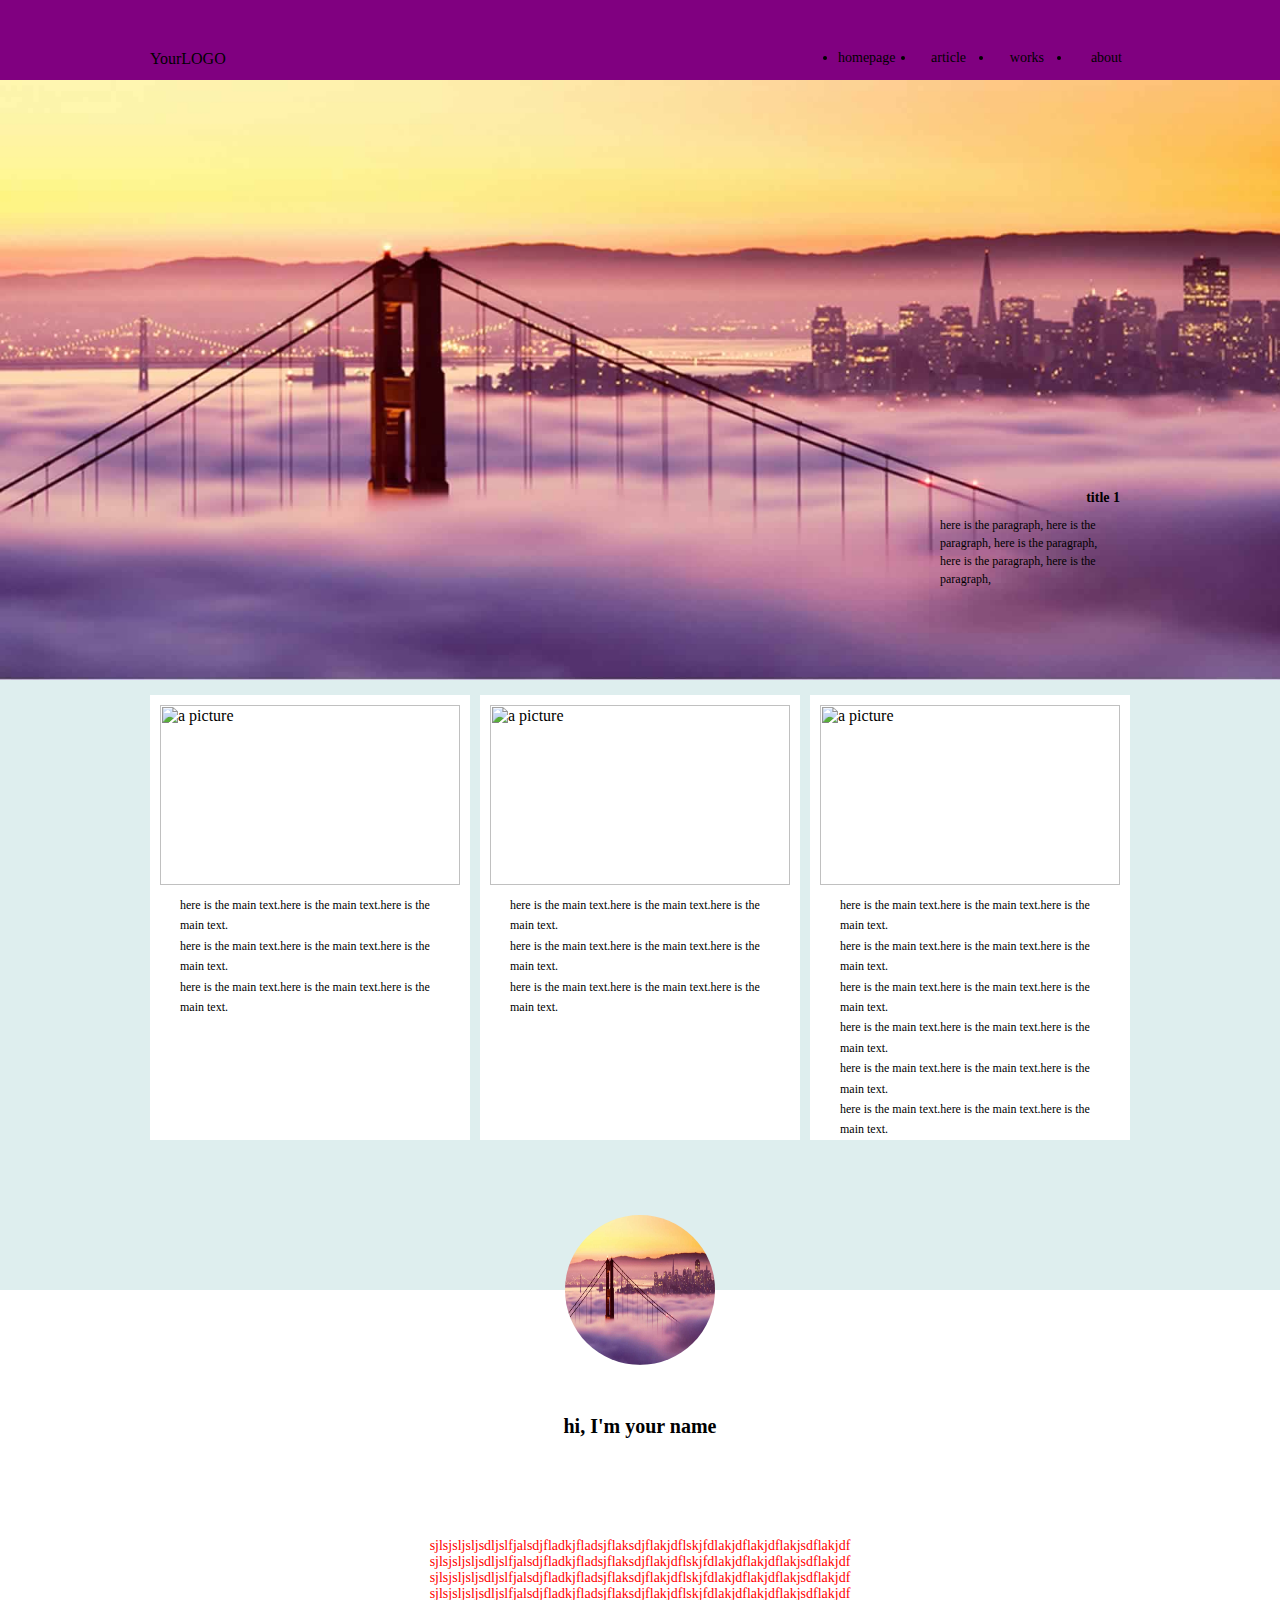
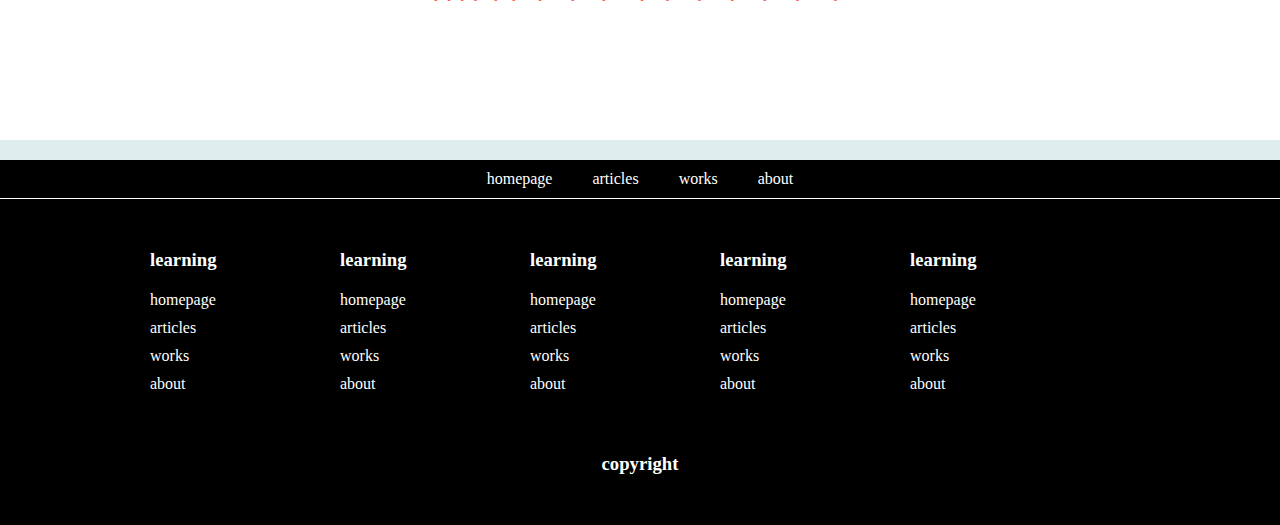
<file: index.html>
<html>
<head>
	<title>index</title>
	<link rel="stylesheet" href="./hf.css" />
	<link rel="stylesheet" href="./index.css" />
</head>
<body>
	<!-- 下面是头部 -->
	<div id="fonter">
		<div id="ft-wrapper">
		<span>YourLOGO</span>
		<ul>
			<li>homepage</li>
			<li>article</li>
			<li>works</li>
			<li>about</li>
		</ul>
		</div>
	</div>

	<!-- 下面是标题栏 -->
	<div id="title">
		<div id="title-wrapper">
			<div id="title-font">
			<h1>title 1</h1>
			<p>here is the paragraph, here is the paragraph, here is the paragraph, here is the paragraph, here is the paragraph, </p>
			</div>
		</div>
	</div>
	<div id="mText">
		<div id="mText-container">
			<div class="mtext" id="mtext1" >
				<img alt="a picture" />
				<p>here is the main text.here is the main text.here is the main text.</p>
				<p>here is the main text.here is the main text.here is the main text.</p>
				<p>here is the main text.here is the main text.here is the main text.</p>
			</div>
			<div class="mtext" id="mtext2">
				<img alt="a picture" />
				<p>here is the main text.here is the main text.here is the main text.</p>
				<p>here is the main text.here is the main text.here is the main text.</p>
				<p>here is the main text.here is the main text.here is the main text.</p>
			</div>
			<div class="mtext" id="mtext3">
				<img alt="a picture" />
				<p>here is the main text.here is the main text.here is the main text.</p>
				<p>here is the main text.here is the main text.here is the main text.</p>
				<p>here is the main text.here is the main text.here is the main text.</p>
				<p>here is the main text.here is the main text.here is the main text.</p>
				<p>here is the main text.here is the main text.here is the main text.</p>
				<p>here is the main text.here is the main text.here is the main text.</p>
			</div>
		</div>
	</div>

	<!-- 下面是自我介绍 -->
	<div id="intro">
		<img src="./banner-bg.jpg" alt="headimg" />
		<h1>hi, I'm your name</h1>
		<p>sjlsjsljsljsdljslfjalsdjfladkjfladsjflaksdjflakjdflskjfdlakjdflakjdflakjsdflakjdf
sjlsjsljsljsdljslfjalsdjfladkjfladsjflaksdjflakjdflskjfdlakjdflakjdflakjsdflakjdf
sjlsjsljsljsdljslfjalsdjfladkjfladsjflaksdjflakjdflskjfdlakjdflakjdflakjsdflakjdf
sjlsjsljsljsdljslfjalsdjfladkjfladsjflaksdjflakjdflskjfdlakjdflakjdflakjsdflakjdf</p>
	</div>

	<!-- 下面是脚部 -->
	<footer id="footer">
		<div id="foot-title">
			<ul><li>homepage</li><li>articles</li><li>works</li><li>about</li></ul>
		</div>
		<div id="links">
			<div class="links">
				<h3>learning</h3>
				<ul><li>homepage</li><li>articles</li><li>works</li><li>about</li></ul>
			</div>
			<div class="links">
				<h3>learning</h3>
				<ul><li>homepage</li><li>articles</li><li>works</li><li>about</li></ul>
			</div>
			<div class="links">
				<h3>learning</h3>
				<ul><li>homepage</li><li>articles</li><li>works</li><li>about</li></ul>
			</div>
			<div class="links">
				<h3>learning</h3>
				<ul><li>homepage</li><li>articles</li><li>works</li><li>about</li></ul>
			</div>
			<div class="links">
				<h3>learning</h3>
				<ul><li>homepage</li><li>articles</li><li>works</li><li>about</li></ul>
			</div>
		</div>
		<h3 id="copyright">copyright</h3>
	</footer>
</body>
</html>
</file>
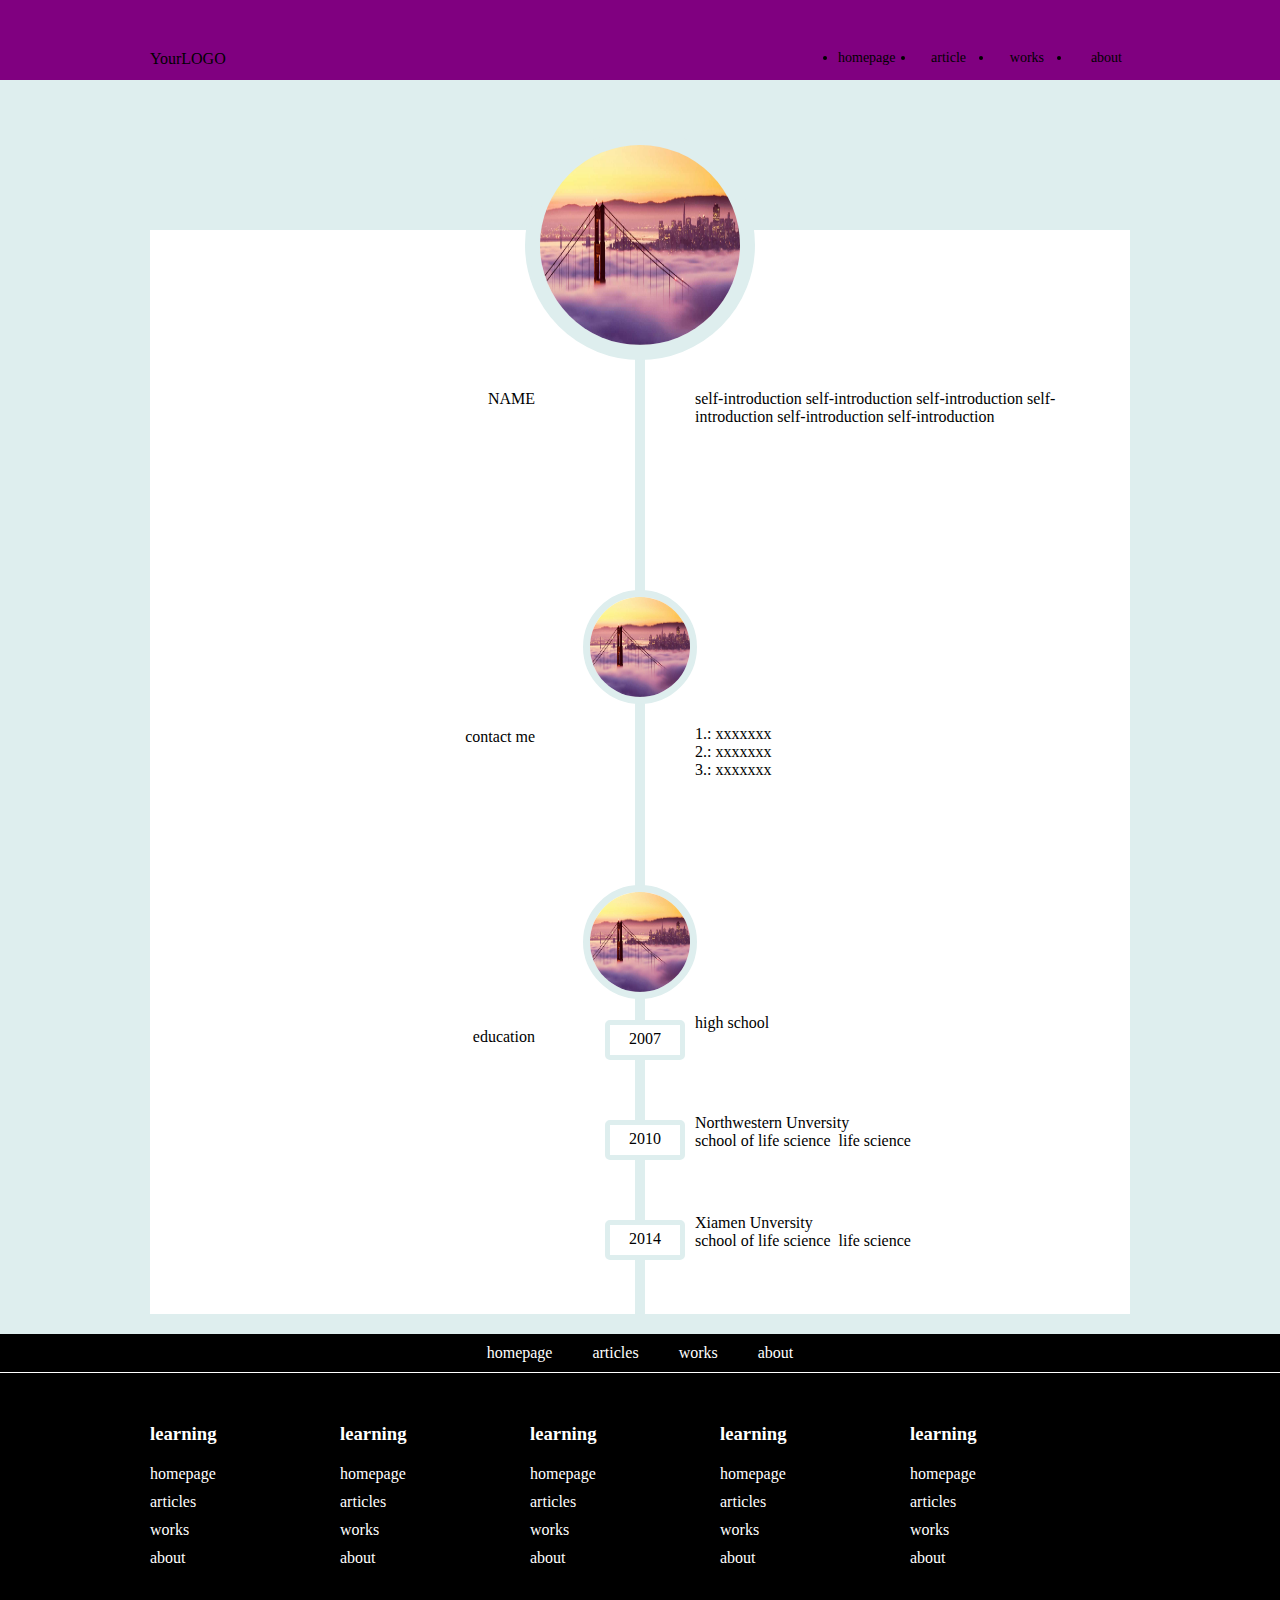
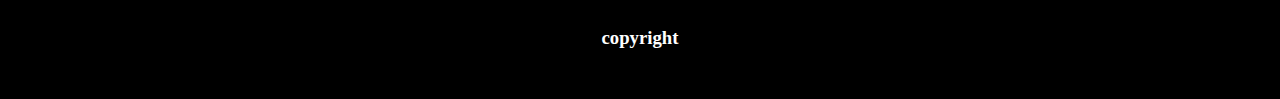
<file: about.html>
<html>
<head>
	<title>about</title>
	<link rel="stylesheet" href="./hf.css" />
	<link rel="stylesheet" href="./about.css" />
</head>
<body>
	<!-- 下面是头部 -->
	<div id="fonter">
		<div id="ft-wrapper">
		<span>YourLOGO</span>
		<ul>
			<li>homepage</li>
			<li>article</li>
			<li>works</li>
			<li>about</li>
		</ul>
		</div>
	</div>

	<!-- 下面是主要内容 -->
	<div class="main">
		<div class="headpic"><img src="./banner-bg.jpg"/></div>
		<div class="main-wrapper">
			<div class="phonepic"><img src="./banner-bg.jpg"/></div>
			<div class="edupic"><img src="./banner-bg.jpg"/></div>
			<p class="yearpic year1">2007</p>
			<span class="yearpic year2"><p>2010</p></span>
			<span class="yearpic year3"><p>2014</p></span>
			<div class="main-left">
				<span class="name">NAME</span>
				<span class="contact">contact me</span>
				<span class="edu">education</span>
			</div>
			<div class="main-right">
				<span class="introduction">self-introduction self-introduction self-introduction self-introduction self-introduction self-introduction
				</span>
				<span class="phonenum">
				<ul>
					<li>1.: xxxxxxx</li>
					<li>2.: xxxxxxx</li>
					<li>3.: xxxxxxx</li>
				</ul>
				</span>
				<ul class="education">
					<li>high school</li>
					<li><p>Northwestern Unversity</p><p>school of life science &nbsplife science</p></li>
					<li><p>Xiamen Unversity</p><p>school of life science&nbsp&nbsplife science</p></li>
				</ul>
			</div>
		</div>
	</div>
	<div class="clear"></div>




	<!-- 下面是脚部 -->
	<footer id="footer">
		<div id="foot-title">
			<ul><li>homepage</li><li>articles</li><li>works</li><li>about</li></ul>
		</div>
		<div id="links">
			<div class="links">
				<h3>learning</h3>
				<ul><li>homepage</li><li>articles</li><li>works</li><li>about</li></ul>
			</div>
			<div class="links">
				<h3>learning</h3>
				<ul><li>homepage</li><li>articles</li><li>works</li><li>about</li></ul>
			</div>
			<div class="links">
				<h3>learning</h3>
				<ul><li>homepage</li><li>articles</li><li>works</li><li>about</li></ul>
			</div>
			<div class="links">
				<h3>learning</h3>
				<ul><li>homepage</li><li>articles</li><li>works</li><li>about</li></ul>
			</div>
			<div class="links">
				<h3>learning</h3>
				<ul><li>homepage</li><li>articles</li><li>works</li><li>about</li></ul>
			</div>
		</div>
		<h3 id="copyright">copyright</h3>
	</footer>
</body>
</html>
</file>
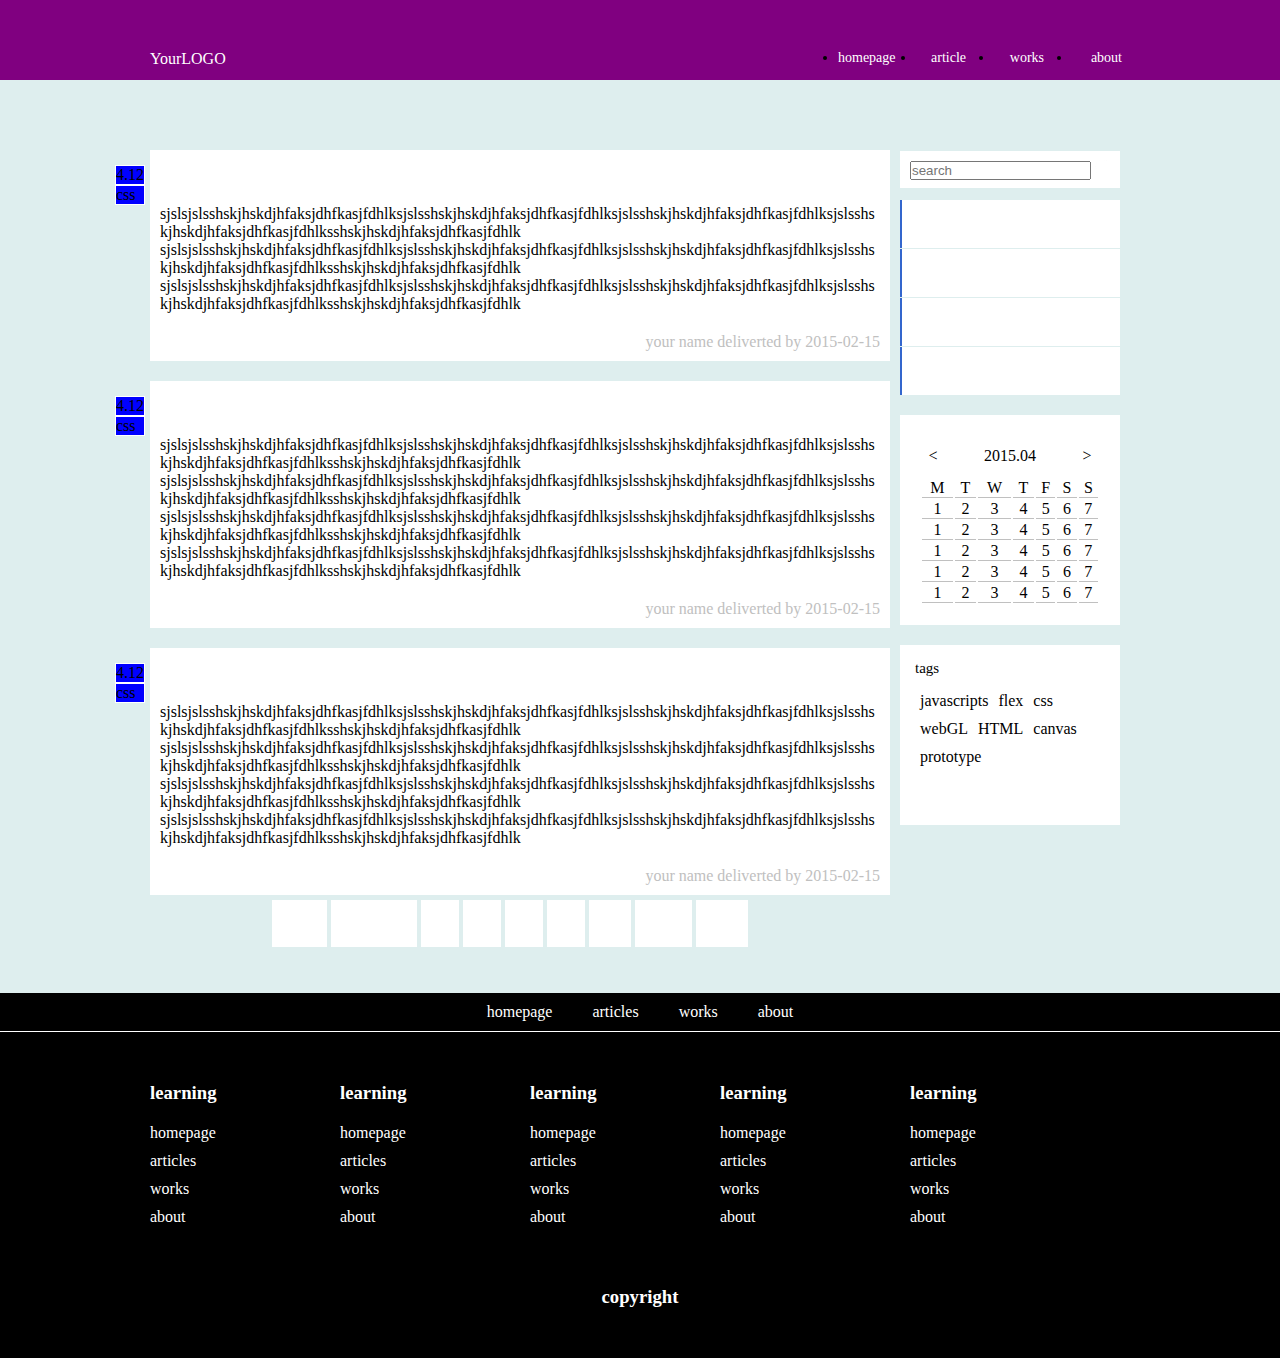
<file: blog.html>
<html>
<head>
	<title>blog</title>
	<link rel="stylesheet" href="./hf.css" />
	<link rel="stylesheet" href="./blog.css" />
</head>
<body>
	<!-- 下面是头部 -->
	<div id="fonter">
		<div id="ft-wrapper">
			<span><a href="index.html">YourLOGO</a></span>
			<ul>
				<li><a href="#">homepage</a></li>
				<li><a href="#">article</a></li>
				<li><a href="#">works</a></li>
				<li><a href="#">about</a></li>
			</ul>
		</div>
	</div>

	<!-- 下面是正文部分 -->
	<div id="main-wrapper">
		<div id="main">
			<div class="mainunit">
				<div class="navigator">
					<div>4.12</div>
					<div>css</div>
				</div>
				<div class="maintext">
					<h2><a href="#">wenzhangbiaoti-zhu</a></h2>
					<h4><a href="#">wenzhangbiaoti-fu</a></h4>
					<p>sjslsjslsshskjhskdjhfaksjdhfkasjfdhlksjslsshskjhskdjhfaksjdhfkasjfdhlksjslsshskjhskdjhfaksjdhfkasjfdhlksjslsshskjhskdjhfaksjdhfkasjfdhlksshskjhskdjhfaksjdhfkasjfdhlk</p>
					<p>sjslsjslsshskjhskdjhfaksjdhfkasjfdhlksjslsshskjhskdjhfaksjdhfkasjfdhlksjslsshskjhskdjhfaksjdhfkasjfdhlksjslsshskjhskdjhfaksjdhfkasjfdhlksshskjhskdjhfaksjdhfkasjfdhlk</p>
					<p>sjslsjslsshskjhskdjhfaksjdhfkasjfdhlksjslsshskjhskdjhfaksjdhfkasjfdhlksjslsshskjhskdjhfaksjdhfkasjfdhlksjslsshskjhskdjhfaksjdhfkasjfdhlksshskjhskdjhfaksjdhfkasjfdhlk</p>
				</div>
				<p class="Dtime">your name deliverted by 2015-02-15</p>
				<div class="empty"></div>
			</div>
			<div class="mainunit">
				<div class="navigator">
					<div>4.12</div>
					<div>css</div>
				</div>
				<div class="maintext">
					<h2><a href="#">wenzhangbiaoti-zhu</a></h2>
					<h4><a href="#">wenzhangbiaoti-fu</a></h4>
					<p>sjslsjslsshskjhskdjhfaksjdhfkasjfdhlksjslsshskjhskdjhfaksjdhfkasjfdhlksjslsshskjhskdjhfaksjdhfkasjfdhlksjslsshskjhskdjhfaksjdhfkasjfdhlksshskjhskdjhfaksjdhfkasjfdhlk</p>
					<p>sjslsjslsshskjhskdjhfaksjdhfkasjfdhlksjslsshskjhskdjhfaksjdhfkasjfdhlksjslsshskjhskdjhfaksjdhfkasjfdhlksjslsshskjhskdjhfaksjdhfkasjfdhlksshskjhskdjhfaksjdhfkasjfdhlk</p>
					<p>sjslsjslsshskjhskdjhfaksjdhfkasjfdhlksjslsshskjhskdjhfaksjdhfkasjfdhlksjslsshskjhskdjhfaksjdhfkasjfdhlksjslsshskjhskdjhfaksjdhfkasjfdhlksshskjhskdjhfaksjdhfkasjfdhlk</p>
					<p>sjslsjslsshskjhskdjhfaksjdhfkasjfdhlksjslsshskjhskdjhfaksjdhfkasjfdhlksjslsshskjhskdjhfaksjdhfkasjfdhlksjslsshskjhskdjhfaksjdhfkasjfdhlksshskjhskdjhfaksjdhfkasjfdhlk</p>					
				</div>
				<p class="Dtime">your name deliverted by 2015-02-15</p>
				<div class="empty"></div>				
			</div>
			<div class="mainunit">
				<div class="navigator">
					<div>4.12</div>
					<div>css</div>
				</div>
				<div class="maintext">
					<h2><a href="#">wenzhangbiaoti-zhu</a></h2>
					<h4><a href="#">wenzhangbiaoti-fu</a></h4>
					<p>sjslsjslsshskjhskdjhfaksjdhfkasjfdhlksjslsshskjhskdjhfaksjdhfkasjfdhlksjslsshskjhskdjhfaksjdhfkasjfdhlksjslsshskjhskdjhfaksjdhfkasjfdhlksshskjhskdjhfaksjdhfkasjfdhlk</p>
					<p>sjslsjslsshskjhskdjhfaksjdhfkasjfdhlksjslsshskjhskdjhfaksjdhfkasjfdhlksjslsshskjhskdjhfaksjdhfkasjfdhlksjslsshskjhskdjhfaksjdhfkasjfdhlksshskjhskdjhfaksjdhfkasjfdhlk</p>
					<p>sjslsjslsshskjhskdjhfaksjdhfkasjfdhlksjslsshskjhskdjhfaksjdhfkasjfdhlksjslsshskjhskdjhfaksjdhfkasjfdhlksjslsshskjhskdjhfaksjdhfkasjfdhlksshskjhskdjhfaksjdhfkasjfdhlk</p>
					<p>sjslsjslsshskjhskdjhfaksjdhfkasjfdhlksjslsshskjhskdjhfaksjdhfkasjfdhlksjslsshskjhskdjhfaksjdhfkasjfdhlksjslsshskjhskdjhfaksjdhfkasjfdhlksshskjhskdjhfaksjdhfkasjfdhlk</p>
				</div>
				<p class="Dtime">your name deliverted by 2015-02-15</p>
				<div class="empty"></div>				
			</div>
			<div id="page">
				<div><a href="#">first</a></div>
				<div><a href="#">previous</a></div>
				<div class="page"><a href="#">1</a></div>
				<div class="page"><a href="#">2</a></div>
				<div class="page"><a href="#">3</a></div>
				<div class="page"><a href="#">4</a></div>
				<div><a href="#">...</a></div>
				<div><a href="#">next</a></div>
				<div><a href="#">last</a></div>
			</div>
		</div>

		<div id="sidebar">
			<!-- search -->
			<div id="search">
				<input type="search" results="s" name="search" placeholder="search" />
				<img src="icon-github.png" />
			</div>

			<!-- workstyle -->
			<div id="workstyle">
				<ul>
					<li><a href="#">HTML</a></li>
					<li><a href="#">CSS</a></li>
					<li><a href="#">javascript</a></li>
					<li><a href="#">other works</a></li>
				</ul>
			</div>
			<!-- calindary -->
			<div id="calindary">
				<table id="month">
					<tr>
						<td><</td>
						<td>2015.04</td>
						<td>></td>
					</tr>
				</table>
				<table id="week">
					<tr>
						<td>M</td><td>T</td><td>W</td><td>T</td><td>F</td><td>S</td><td>S</td>
					</tr>
					<tr>
						<td>1</td><td>2</td><td>3</td><td>4</td><td>5</td><td>6</td><td>7</td>
					</tr>
					<tr>
						<td>1</td><td>2</td><td>3</td><td>4</td><td>5</td><td>6</td><td>7</td>
					</tr>					
					<tr>
						<td>1</td><td>2</td><td>3</td><td>4</td><td>5</td><td>6</td><td>7</td>
					</tr>
					<tr>
						<td>1</td><td>2</td><td>3</td><td>4</td><td>5</td><td>6</td><td>7</td>
					</tr>
					<tr>
						<td>1</td><td>2</td><td>3</td><td>4</td><td>5</td><td>6</td><td>7</td>
					</tr>									
				</table>
			</div>

			<!-- tags -->
			<div id="tags">
				<p>tags</p>
				<div id="tagJs">javascripts</div>
				<div id="tagFlex">flex</div>
				<div id="tagCss">css</div>
				<div id="tagWebGL">webGL</div>
				<div id="tagHtml">HTML</div>
				<div id="tagCanvas">canvas</div>
				<div id="tagPrototype">prototype</div>
			</div>
		</div>
		<div id="empty"></div>
	</div>

	<!-- 下面是脚部 -->
	<footer id="footer">
		<div id="foot-title">
			<ul><li>homepage</li><li>articles</li><li>works</li><li>about</li></ul>
		</div>
		<div id="links">
			<div class="links">
				<h3>learning</h3>
				<ul><li>homepage</li><li>articles</li><li>works</li><li>about</li></ul>
			</div>
			<div class="links">
				<h3>learning</h3>
				<ul><li>homepage</li><li>articles</li><li>works</li><li>about</li></ul>
			</div>
			<div class="links">
				<h3>learning</h3>
				<ul><li>homepage</li><li>articles</li><li>works</li><li>about</li></ul>
			</div>
			<div class="links">
				<h3>learning</h3>
				<ul><li>homepage</li><li>articles</li><li>works</li><li>about</li></ul>
			</div>
			<div class="links">
				<h3>learning</h3>
				<ul><li>homepage</li><li>articles</li><li>works</li><li>about</li></ul>
			</div>
		</div>
		<h3 id="copyright">copyright</h3>
	</footer>
</body>
</html>
</file>
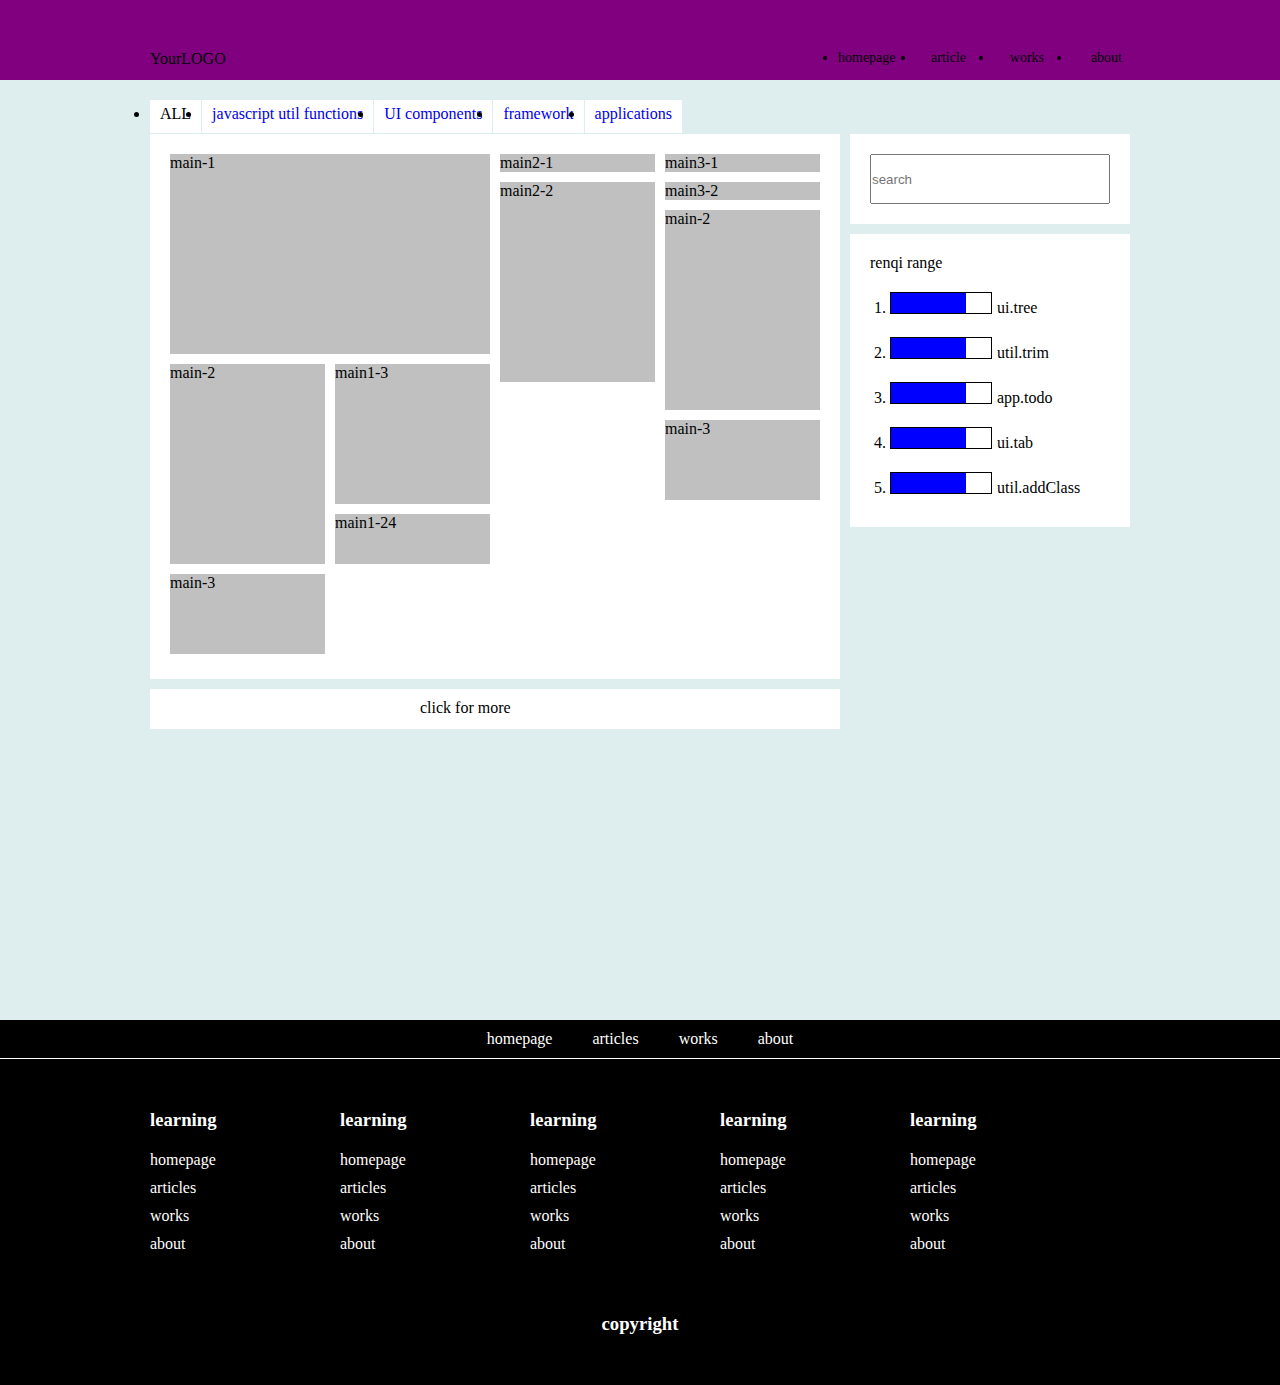
<file: gallaxy.html>
<html>
<head>
	<title>gallaxy</title>
	<link rel="stylesheet" href="./hf.css" />
	<link rel="stylesheet" href="./gallaxy.css" />
</head>
<body>
	<!-- 下面是头部 -->
	<div id="fonter">
		<div id="ft-wrapper">
		<span>YourLOGO</span>
		<ul>
			<li>homepage</li>
			<li>article</li>
			<li>works</li>
			<li>about</li>
		</ul>
		</div>
	</div>

<!-- 下面是瀑布布局 -->
	<div class="waterfall">
		<div class="waterfall-nav">
			<ul>
				<li>ALL</li>
				<li><a href="#">javascript util functions</a></li>
				<li><a href="#">UI components</a></li>
				<li><a href="#">framework</a></li>
				<li><a href="#">applications</a></li>
			</ul>
		</div>
		<div class="waterfall-main">
			<div class="maintext box-big">
				<div class="big">main-1</div>
				<div class="box-small">
					<div class="small" style="height:200px">main-2</div>
					<div class="small" style="height:80px">main-3</div>
				</div>
				<div class="box-small">
					<div class="small" style="height:140px;">main1-3</div>
					<div class="small" style="height:50px;">main1-24</div>
				</div>
			</div>
			<div class="maintext box-small">
				<div class="small">main2-1</div>
				<div class="small" style="height:200px">main2-2</div>
			</div>
			<div class="maintext box-small">
				<div class="small">main3-1</div>
				<div class="small">main3-2</div>
				<div class="small" style="height:200px">main-2</div>
				<div class="small" style="height:80px">main-3</div>				
			</div>
		</div>		
		<div class="waterfall-search">
			<input type="search" results="s" placeholder="search" />
		</div>
		<div class="range">
			<span>renqi range</span>
			<ol>
				<li><div class="range-flaser"><span></span></div><span>ui.tree</span></li>
				<li><div class="range-flaser"><span></span></div><span>util.trim</span></li>
				<li><div class="range-flaser"><span></span></div><span>app.todo</span></li>
				<li><div class="range-flaser"><span></span></div><span>ui.tab</span></li>
				<li><div class="range-flaser"><span></span></div><span>util.addClass</span></li>
			</ol>
		</div>
		<div class="mainmore">
			<div>click for more</div>
		</div>
	</div>


	<!-- 下面是脚部 -->
	<footer id="footer">
		<div id="foot-title">
			<ul><li>homepage</li><li>articles</li><li>works</li><li>about</li></ul>
		</div>
		<div id="links">
			<div class="links">
				<h3>learning</h3>
				<ul><li>homepage</li><li>articles</li><li>works</li><li>about</li></ul>
			</div>
			<div class="links">
				<h3>learning</h3>
				<ul><li>homepage</li><li>articles</li><li>works</li><li>about</li></ul>
			</div>
			<div class="links">
				<h3>learning</h3>
				<ul><li>homepage</li><li>articles</li><li>works</li><li>about</li></ul>
			</div>
			<div class="links">
				<h3>learning</h3>
				<ul><li>homepage</li><li>articles</li><li>works</li><li>about</li></ul>
			</div>
			<div class="links">
				<h3>learning</h3>
				<ul><li>homepage</li><li>articles</li><li>works</li><li>about</li></ul>
			</div>
		</div>
		<h3 id="copyright">copyright</h3>
	</footer>
</body>
</html>
</file>
<file: hf.css>
* {
	margin: 0px;
	padding: 0px;
}
body{
	background-color: rgb(222,238,238);
}
.clear{
	clear: both;
}
/*这里是fonter栏*/
#fonter{
width: 100%;
margin: 0px;
padding: 0px;
background-color: purple;
height: 80px;
}
#ft-wrapper{
width: 980px;
margin: auto;
padding-top: 50px;
}
#ft-wrapper span{
float: left;
}
#ft-wrapper ul{
padding: 0px;
margin: 0px;
float: right;
width:320px;
}
#fonter li{
padding: 0px;
float: left;
text-decoration: none;
margin-left: 28px;
width: 50px;
font-size: 14px;
text-align: right;
}
/* 下面是脚部*/
#footer{
background-color: black;
color: white;
text-align: center;
height: auto;
overflow: hidden;
margin-top: 20px;
}
#footer #foot-title{
border-bottom: 1px solid white;
}
#footer #foot-title ul{
padding: 10px;
}
#footer #foot-title li{
display: inline;
margin: 20px;
}
#links{
width: 980px;
margin:50px auto 0 auto;
height: auto;
}
.links{
float: left;
color: white;
text-align: left;
width: 150px;
margin:0 40px 50px 0;
}
.links h3{
margin-bottom: 20px;
}
.links ul{
list-style-type: none;
}
.links li{
margin-bottom: 10px;
}
#copyright{
clear: both;
margin: 50px;
}
</file>
<file: index.css>
/*这里是图片标题栏*/
#title{
width: 100%;
height: 600px;
background-image: url("./banner-bg.jpg");
background-size: cover;
}
#title-wrapper{
width: 980px;
margin: auto;
}
#title-font{
float: right;
text-align: bottom;
width: 200px;
height: 100px;
margin-top: 400px;
}
#title-font h1{
font-size: 14px;
float: right;
padding:10px 10px 0px 10px;
}
#title-font p{
font-size: 12px;
padding:10px 10px 30px 10px;
line-height: 150%;
clear: both;
}
/*接下来是正文部分，带图*/
#mText{
width: 100%;
height: auto;
background-color: rgb(222,238,238);
overflow: hidden;
padding-bottom: 150px;
}
#mText-container{
width: 980px;
margin:15px auto 0px auto;
overflow: hidden;
}
.mtext{
background-color: white;
float: left;
width: 320px;
padding-bottom: 25000px;
margin-bottom: -25000px;
}
.mtext img{
width: 300px;
height: 180px;
margin:10px;
}
.mtext p{
font-size: 12px;
line-height: 170%;
margin: 0px 30px;
}
#mtext2{
margin-left: 10px;
margin-right: 10px;
}

/*自我介绍部分*/
#intro{
text-align: center;
width:100%;
background-color: white;
height: 50%;
}
#intro img{
width: 150px;
height: 150px;
margin-top: -75px;
margin-bottom: 50px;
border-radius: 150px;
}
#intro h1{
font-size: 20px;
font-family: "Century Gothic";
color: black;
}
#intro p{
width: 600px;
margin: 100px auto;
font-size:14px;
color: red;
}
</file>
<file: about.css>
* {
	margin: 0px;
	padding: 0px;
}

/*下面是主要内容*/
.main{
	position: relative;
	width: 980px;
	margin: 150px auto 0px auto;
	height: auto;
	background-color: rgb(222,238,238);
}
.main-wrapper{
	width: 980px;
	position: relative;
	height: auto;
	overflow: hidden;
}
.headpic{
	width: 200px;
	height: 200px;
	position: absolute;
	left: 375px;
	top: -100px;
	z-index: 1;
}
.headpic img{
	border-radius: 200px;
	width: 200px;
	height: 200px;
	border: 15px solid rgb(222,238,238);
}
.main-left, .main-right{
	width: 485px;
	height: auto;
	float: left;
	background-color: white;
	padding-bottom: 399999px;
	margin-bottom: -399999px;
}
.main-left{
	margin-right: 10px;
}
.main-left, .main-right span{
	display: inline-block;
}
.phonepic{
	width: 100px;
	height: 100px;
	position: absolute;
	left: 432.5px;
	top: 360px;
	z-index: 1;
}
.phonepic img{
	border-radius: 100px;
	width: 100px;
	height: 100px;
	border: 7.5px solid rgb(222,238,238);
}
.name{
	float: right;
	clear: right;
	margin: 160px 100px 0px 0px;
}
.introduction{
	width:auto;
	height: 160px;
	float: left;
	clear: left;
	margin: 160px 40px 0px 50px;
	word-wrap: break-word;
}
.contact{
	margin: 320px 100px 0px;
	clear: right;
	float: right;
	height: 20px;
}
.phonenum{
	clear: left;
	float: left;
	margin: 175px 0px 0px 50px;
	max-height: 150px;
}
.phonenum li{
	text-decoration: none;
	list-style-type: none;
}
.edupic{
	width: 100px;
	height: 100px;
	position: absolute;
	left: 432.5px;
	top: 655px;
}
.edupic img{
	width: 100px;
	height: 100px;
	border-radius: 100px;
	border: 7.5px solid rgb(222,238,238);
}
.edu{
	clear: right;
	float: right;
	margin: 280px 100px 0px 0px;
}
.yearpic{
	width: 60px;
	height: 20px;
	padding: 5px;
	position: absolute;
	z-index: 1;
	background-color: white;
	text-align: center;
}
.year1{
	left: 455px;
	top: 790px;
	border-radius: 5px;
	border: 5px solid rgb(222,238,238);
}
.year2{
	left: 455px;
	top: 890px;
	border-radius: 5px;
	border: 5px solid rgb(222,238,238);
}
.year3{
	left: 455px;
	top: 990px;
	border-radius: 5px;
	border: 5px solid rgb(222,238,238);
}
.education{
	float: left;
	clear: left;
	list-style-type: none;
	margin: 235px 0px 0px 50px;
}
.education li{
	height: 100px;
}
</file>
<file: blog.css>
a:link{
	color: white;
	text-decoration: none;
}
a:hover{
	background-color: black;
	color: white;
}

/*这里是正文部分*/
#main-wrapper{
	width:980px;
	margin:50px auto;
}
#main{
	float: left;
	width: 720px;
	height: auto;
}
.mainunit{
	width: 720px;
	height: auto;
	background-color: white;
	padding: 10px;
}
.navigator{
	float: left;
	margin: 5px 0 0 -45px;
	width: auto;
	height: auto;
}
.navigator div{
	width: auto;
	height: auto;
	background-color: blue;
	border: 1px solid white;
}
.maintext{
	width: 100%;
	height: auto;
	word-wrap: break-word;
}
#main > div{
	margin-top: 20px; 
}
.mainunit .Dtime{
	text-align: right;
	margin-top: 20px;
	color: silver;
}
#page{
	width: auto;
	text-align: center;
	margin: 10px 50px;
}
#page div{
	display: inline;
	width: auto;
	background-color: white;
	color: black;
	padding: 15px;
	overflow: hidden;
}
/*这里是sidebar*/
#sidebar{
	float: left;
	width: 220px;
	height: auto;
	margin:30px 0 0 30px
}
#search{
	width: 100%;
	padding: 10px;
	display: inline;
	background-color: white;
}
#search img{
	width: 15px;
	height: 15px;
}
#workstyle{
	width: 100%;
}
#workstyle ul{
	list-style-type: none;
	margin-top: 20px;
}
#workstyle li{
	width: auto;
	border-left: 2px solid rgb(51,102,205);
	margin-top: 1px;
	padding: 15px;
	background-color: white;
}
#calindary{
	padding: 20px;
	margin-top: 20px;
	background-color: white;
}
#calindary table{
	width: 100%;
	text-align: center;
	margin-top: 10px;
}
#week td{
	border-bottom: 1px solid silver;
}
#tags{
	width: auto;
	margin-top: 20px;
	padding: 15px;
	background-color: white;
	color: black;
	height: 150px;
}
#tags p{
	font-size: 15px;
	margin-bottom: 10px;
}
#tags div{
	width: auto;
	float: left;
	margin: 5px;
}
#empty{
	clear: both;
}
</file>
<file: gallaxy.css>
a{
	text-decoration: none;
}
a:hover, li:hover{
	border-bottom: 1px solid blue;
}
/*下面是瀑布布局*/
.waterfall{
	max-width: 980px;
	height: 100%;
	margin:0px auto;
	background-color: rgb(222,238,238);
	padding-top: 20px;
}
.waterfall-nav ul{
	width: auto;
}
.waterfall-nav li{
	float: left;
	padding: 5px 10px 10px;
	background-color: white;
	margin-right: 1px;
	border-bottom: 1px solid rgb(222,238,238);
}
.waterfall-main{
	clear: left;
	float: left;
	padding: 10px 15px 15px 15px;
	background-color: white;
	margin-bottom: 10px;
}
.waterfall-main .maintext{
	float: left;
}
.waterfall-main .box-big{
	width: 330px;
}
.waterfall-main .box-small{
	width: 165px;
}
.waterfall-main .maintext .box-small{
	float: left;
}
.big{
	width: 320px;
	height: 200px;
	margin: 10px 5px 0px 5px;
	background-color: silver;
	clear: right;
}
.small{
	width: 155px;
	margin: 10px 5px;
	background: silver;
}
.waterfall-sidebar{
	width: 280px;
	height: auto;
	float: left;
	margin-left: 10px;
	background-color: white;
}
.waterfall-search, .range{
	width: 240px;
	height: auto;
	float: left;
	margin: auto auto 10px 10px;
	background-color: white;
	padding: 20px;
}
.waterfall-search input{
	width: 240px;
	height: 50px;
}
.range > ul{
	margin-top: 40px;
}
.range li{
	margin: 20px auto 10px 20px;
	list-style-type: decimal;
}
.range .range-flaser{
	width: 100px;
	height: 20px;
	border: 1px solid black;
	display: inline-block;
	margin-right: 5px;
}
.range .range-flaser span{
	width: 75%;
	height: 20px;
	padding: 0px;
	margin: 0px;
	background-color: blue;
	display: inline-block;
	vertical-align: center;
}
.range li > span{
	display: inline;
}
.mainmore{
	width: 690px;
	height: 40px;
	clear: left;
	float：left;
	background-color: white;
}
.mainmore div{
	width: 150px;
	margin: auto;
	padding: 10px;
}
</file>
